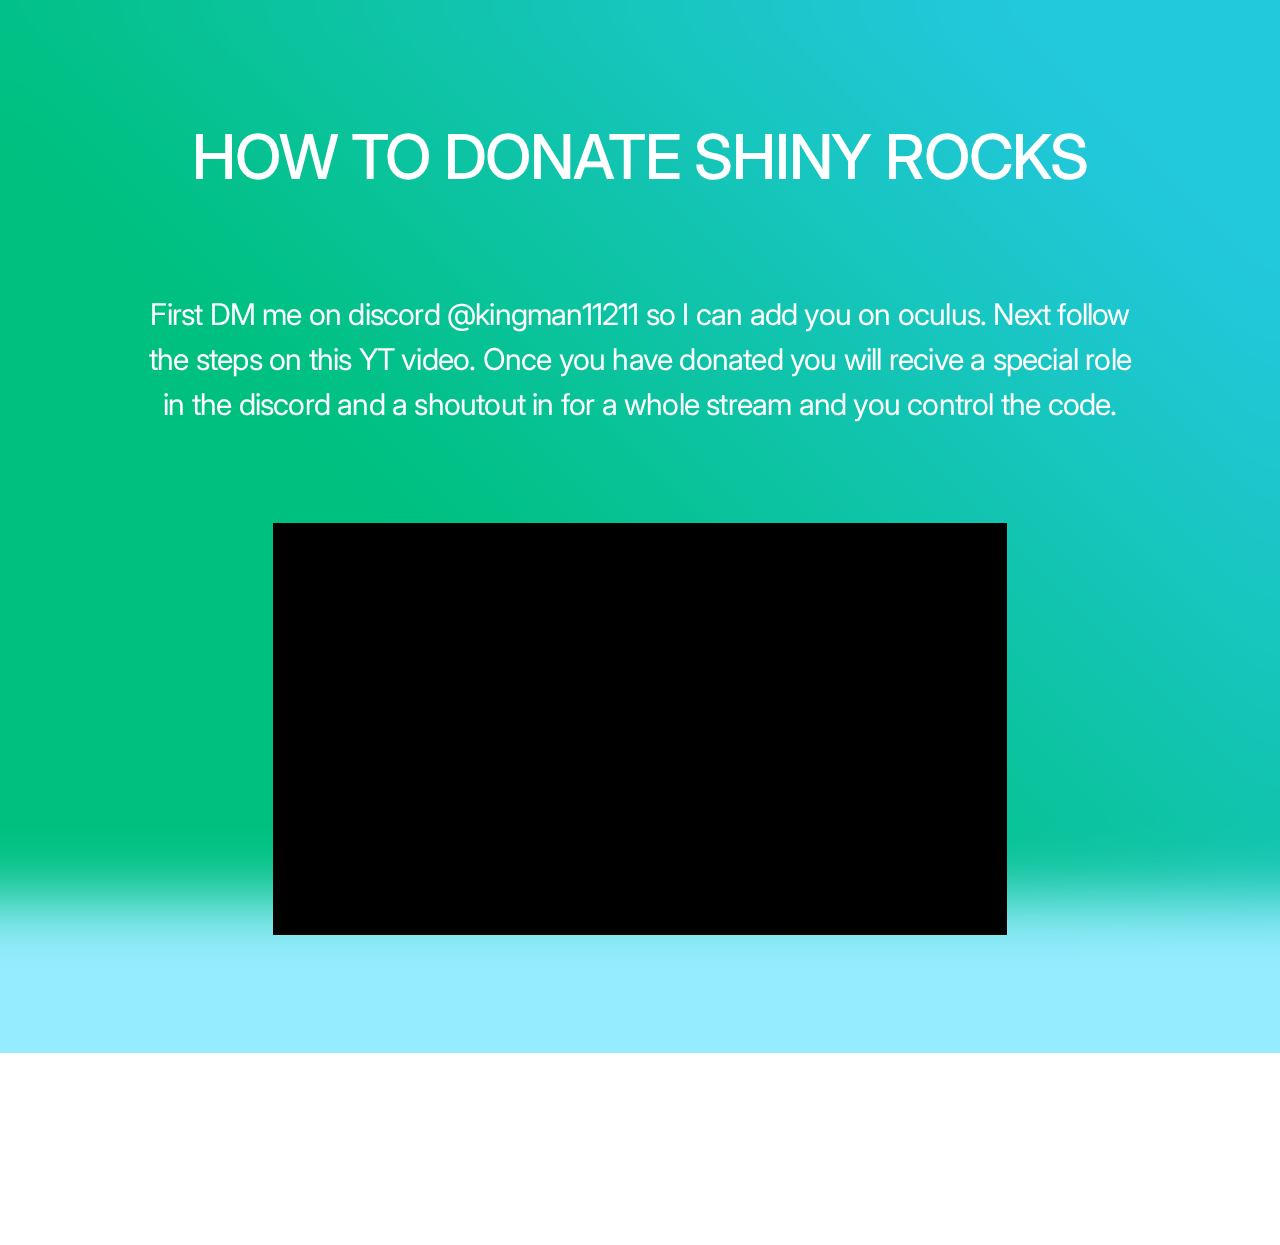
<file: donate/index.html>
<!DOCTYPE HTML><html lang="en"><head><title>Zippy Dono</title><link rel="shortcut icon" type="/image/png" href="png/image.png"><meta charset="utf-8" /><meta name="viewport" content="width=device-width,initial-scale=1" /><meta name="color-scheme" content="light only" /><meta name="description" content="How to donate me." /><meta property="og:site_name" content="Zippy Dono" /><meta property="og:title" content="Zippy Dono" /><meta property="og:type" content="website" /><meta property="og:description" content="How to donate me." /><meta property="og:image" content="https://zippydono.carrd.co/assets/images/card.jpg?v=5171e957" /><meta property="og:image:type" content="image/jpeg" /><meta property="og:image:width" content="1280" /><meta property="og:image:height" content="800" /><meta property="og:url" content="https://zippydono.carrd.co" /><meta property="twitter:card" content="summary_large_image" /><link rel="canonical" href="https://zippydono.carrd.co" /><link href="https://fonts.googleapis.com/css2?display=swap&family=Inter:ital,wght@0,400;0,500;1,400;1,500" rel="stylesheet" type="text/css" /><style>html,body,div,span,applet,object,iframe,h1,h2,h3,h4,h5,h6,p,blockquote,pre,a,abbr,acronym,address,big,cite,code,del,dfn,em,img,ins,kbd,q,s,samp,small,strike,strong,sub,sup,tt,var,b,u,i,center,dl,dt,dd,ol,ul,li,fieldset,form,label,legend,table,caption,tbody,tfoot,thead,tr,th,td,article,aside,canvas,details,embed,figure,figcaption,footer,header,hgroup,menu,nav,output,ruby,section,summary,time,mark,audio,video{margin:0;padding:0;border:0;font-size:100%;font:inherit;vertical-align:baseline;}article,aside,details,figcaption,figure,footer,header,hgroup,menu,nav,section{display:block;}body{line-height:1;}ol,ul{list-style:none;}blockquote,q{quotes:none;}blockquote:before,blockquote:after,q:before,q:after{content:'';content:none;}table{border-collapse:collapse;border-spacing:0;}body{-webkit-text-size-adjust:none}mark{background-color:transparent;color:inherit}input::-moz-focus-inner{border:0;padding:0}input[type="text"],input[type="email"],select,textarea{-moz-appearance:none;-webkit-appearance:none;-ms-appearance:none;appearance:none}*, *:before, *:after {box-sizing: border-box;}body {line-height: 1.0;min-height: var(--viewport-height);min-width: 320px;overflow-x: hidden;word-wrap: break-word;}body:before {background-attachment: scroll;content: '';display: block;height: var(--background-height);left: 0;pointer-events: none;position: fixed;top: 0;transform: scale(1);width: 100vw;z-index: 0;background-image: linear-gradient(45deg, #00B528 37%, #3AC2C2 85%);background-position: 0% 0%;background-repeat: repeat;background-size: auto;}:root {--background-height: 100vh;--site-language-alignment: left;--site-language-direction: ltr;--site-language-flex-alignment: flex-start;--site-language-indent-left: 1;--site-language-indent-right: 0;--viewport-height: 100vh;}html {font-size: 17pt;}u {text-decoration: underline;}strong {color: inherit;font-weight: bolder;}em {font-style: italic;}code {background-color: rgba(144,144,144,0.25);border-radius: 0.25em;font-family: 'Lucida Console', 'Courier New', monospace;font-size: 0.9em;font-weight: normal;letter-spacing: 0;margin: 0 0.25em;padding: 0.25em 0.5em;text-indent: 0;}mark {background-color: rgba(144,144,144,0.25);}spoiler-text {-webkit-text-stroke: 0;background-color: rgba(32,32,32,0.75);text-shadow: none;text-stroke: 0;color: transparent;cursor: pointer;transition: color 0.1s ease-in-out;}spoiler-text.active {color: #FFFFFF;cursor: text;}s {text-decoration: line-through;}sub {font-size: smaller;vertical-align: sub;}sup {font-size: smaller;vertical-align: super;}a {color: inherit;text-decoration: underline;transition: color 0.25s ease;}#wrapper {-webkit-overflow-scrolling: touch;align-items: center;display: flex;flex-direction: column;justify-content: center;min-height: var(--viewport-height);overflow: hidden;position: relative;z-index: 2;}#main {--alignment: center;--flex-alignment: center;--indent-left: 1;--indent-right: 1;--border-radius-tl: 0;--border-radius-tr: 0;--border-radius-br: 0;--border-radius-bl: 0;align-items: center;display: flex;flex-grow: 0;flex-shrink: 0;justify-content: center;max-width: 100%;position: relative;text-align: var(--alignment);z-index: 1;transition: opacity 0.5s ease-in-out 0s;}#main > .inner {--padding-horizontal: 6rem;--padding-vertical: 6rem;--spacing: 1.5rem;--width: 75rem;border-radius: var(--border-radius-tl) var(--border-radius-tr) var(--border-radius-br) var(--border-radius-bl);max-width: 100%;position: relative;width: var(--width);z-index: 1;padding: var(--padding-vertical) var(--padding-horizontal);}#main > .inner > * {margin-top: var(--spacing);margin-bottom: var(--spacing);}#main > .inner > :first-child {margin-top: 0 !important;}#main > .inner > :last-child {margin-bottom: 0 !important;}#main > .inner > .full {margin-left: calc(var(--padding-horizontal) * -1);max-width: calc(100% + calc(var(--padding-horizontal) * 2) + 0.4725px);width: calc(100% + calc(var(--padding-horizontal) * 2) + 0.4725px);}#main > .inner > .full:first-child {border-top-left-radius: inherit;border-top-right-radius: inherit;margin-top: calc(var(--padding-vertical) * -1) !important;}#main > .inner > .full:last-child {border-bottom-left-radius: inherit;border-bottom-right-radius: inherit;margin-bottom: calc(var(--padding-vertical) * -1) !important;}#main > .inner > .full.screen {border-radius: 0 !important;max-width: 100vw;position: relative;width: 100vw;left: 50%;margin-left: -50vw;right: auto;}body.is-loading #main {opacity: 0;}body #wrapper:after {background-position: center;background-repeat: no-repeat;background-size: contain;content: '';display: block;height: 10rem;left: calc(50% - 5rem);opacity: 0;pointer-events: none;position: fixed;top: calc(50% - 5rem);transition: opacity 1s ease, visibility 1s;visibility: hidden;width: 10rem;z-index: 100000;}body.is-loading {pointer-events: none;}body.is-loading.with-loader #wrapper:after {background-image: url('[data-uri]');opacity: 1;transform: scale(1.0);visibility: visible;}body.is-playing.with-loader #wrapper:after {opacity: 0;transform: scale(0.5);transition: opacity 0.25s ease, transform 0.75s ease, visibility 0.25s;visibility: hidden;}body.is-instant #main, body.is-instant #main > .inner > *,body.is-instant #main > .inner > section > * {transition: none !important;}body.is-instant:after {display: none !important;transition: none !important;}.container {position: relative;}.container > .wrapper {vertical-align: top;position: relative;max-width: 100%;border-radius: inherit;}.container > .wrapper > .inner {vertical-align: top;position: relative;max-width: 100%;border-radius: inherit;text-align: var(--alignment);}#main .container.full:first-child > .wrapper {border-top-left-radius: inherit;border-top-right-radius: inherit;}#main .container.full:last-child > .wrapper {border-bottom-left-radius: inherit;border-bottom-right-radius: inherit;}#main .container.full:first-child > .wrapper > .inner {border-top-left-radius: inherit;border-top-right-radius: inherit;}#main .container.full:last-child > .wrapper > .inner {border-bottom-left-radius: inherit;border-bottom-right-radius: inherit;}.container.style1 {--alignment: center;--flex-alignment: center;--indent-left: 1;--indent-right: 1;display: flex;width: 100%;min-height: 30rem;align-items: flex-start;justify-content: center;background-color: rgba(0,209,255,0.412);-webkit-backdrop-filter: blur(2rem);backdrop-filter: blur(2rem);}.container.style1:not(:last-child) {margin-bottom: 6rem !important;}.container.style1 > .wrapper > .inner {--gutters: calc(var(--padding-horizontal) * 2);--padding-vertical: 7.375rem;--spacing: 6rem;padding: var(--padding-vertical) var(--padding-horizontal);z-index: 2;}.container.style1 > .wrapper {max-width: var(--width);width: 100%;}.container.style1.default > .wrapper > .inner > * {margin-bottom: var(--spacing);margin-top: var(--spacing);}.container.style1.default > .wrapper > .inner > *:first-child {margin-top: 0 !important;}.container.style1.default > .wrapper > .inner > *:last-child {margin-bottom: 0 !important;}.container.style1.columns > .wrapper > .inner {flex-wrap: wrap;display: flex;align-items: flex-start;}.container.style1.columns > .wrapper > .inner > * {flex-grow: 0;flex-shrink: 0;max-width: 100%;text-align: var(--alignment);padding: 0 0 0 var(--gutters);}.container.style1.columns > .wrapper > .inner > * > * {margin-bottom: var(--spacing);margin-top: var(--spacing);}.container.style1.columns > .wrapper > .inner > * > *:first-child {margin-top: 0 !important;}.container.style1.columns > .wrapper > .inner > * > *:last-child {margin-bottom: 0 !important;}.container.style1.columns > .wrapper > .inner > *:first-child {margin-left: calc(var(--gutters) * -1);}.container.style1.default > .wrapper > .inner > .full {margin-left: calc(var(--padding-horizontal) * -1);max-width: none !important;width: calc(100% + (var(--padding-horizontal) * 2) + 0.4725px);}.container.style1.default > .wrapper > .inner > .full:first-child {margin-top: calc(var(--padding-vertical) * -1) !important;border-top-left-radius: inherit;border-top-right-radius: inherit;}.container.style1.default > .wrapper > .inner > .full:last-child {margin-bottom: calc(var(--padding-vertical) * -1) !important;border-bottom-left-radius: inherit;border-bottom-right-radius: inherit;}.container.style1.columns > .wrapper > .inner > div > .full {margin-left: calc(var(--gutters) * -0.5);max-width: none !important;width: calc(100% + var(--gutters) + 0.4725px);}.container.style1.columns > .wrapper > .inner > div:first-child > .full {margin-left: calc(var(--padding-horizontal) * -1);width: calc(100% + var(--padding-horizontal) + calc(var(--gutters) * 0.5) + 0.4725px);}.container.style1.columns > .wrapper > .inner > div:last-child > .full {width: calc(100% + var(--padding-horizontal) + calc(var(--gutters) * 0.5) + 0.4725px);}.container.style1.columns > .wrapper > .inner > div > .full:first-child {margin-top: calc(var(--padding-vertical) * -1) !important;}.container.style1.columns > .wrapper > .inner > div > .full:last-child {margin-bottom: calc(var(--padding-vertical) * -1) !important;}.container.style1.columns > .wrapper > .inner > div:first-child, .container.style1.columns > .wrapper > .inner > div:first-child > .full:first-child {border-top-left-radius: inherit;}.container.style1.columns > .wrapper > .inner > div:last-child, .container.style1.columns > .wrapper > .inner > div:last-child > .full:first-child {border-top-right-radius: inherit;}.container.style1.columns > .wrapper > .inner > .full {align-self: stretch;min-height: 30rem;}.container.style1.columns > .wrapper > .inner > .full:first-child {border-bottom-left-radius: inherit;border-top-left-radius: inherit;}.container.style1.columns > .wrapper > .inner > .full:last-child {border-bottom-right-radius: inherit;border-top-right-radius: inherit;}.container.style1.columns > .wrapper > .inner > .full > .full:first-child:last-child {border-radius: inherit;height: calc(100% + (var(--padding-vertical) * 2));}.container.style1.columns > .wrapper > .inner > .full > .full:first-child:last-child > * {border-radius: inherit;height: 100%;position: absolute;width: 100%;}.container.style1:after {background-color: var(--onvisible-background-color, #8F8F8F);border-radius: inherit;content: '';display: block;height: 100%;left: 0;pointer-events: none;position: absolute;top: 0;transition-delay: var(--onvisible-delay, 0s);transition-duration: var(--onvisible-speed, 1s);transition-property: background-color;transition-timing-function: ease;width: 100%;z-index: 1;}h1, h2, h3, p {direction: var(--site-language-direction);position: relative;}h1 span.p, h2 span.p, h3 span.p, p span.p {display: block;position: relative;}h1 span[style], h2 span[style], h3 span[style], p span[style], h1 strong, h2 strong, h3 strong, p strong, h1 a, h2 a, h3 a, p a, h1 code, h2 code, h3 code, p code, h1 mark, h2 mark, h3 mark, p mark, h1 spoiler-text, h2 spoiler-text, h3 spoiler-text, p spoiler-text {-webkit-text-fill-color: currentcolor;}h1.style1, h2.style1, h3.style1, p.style1 {color: #FFFFFF;font-family: 'Inter', sans-serif;letter-spacing: -0.075rem;width: 100%;font-size: 3.875em;line-height: 1.25;font-weight: 500;}h1.style1 a, h2.style1 a, h3.style1 a, p.style1 a {text-decoration: underline;}h1.style1 a:hover, h2.style1 a:hover, h3.style1 a:hover, p.style1 a:hover {text-decoration: none;}h1.style1 span.p:nth-child(n + 2), h2.style1 span.p:nth-child(n + 2), h3.style1 span.p:nth-child(n + 2), p.style1 span.p:nth-child(n + 2) {margin-top: 1rem;}h1.style2, h2.style2, h3.style2, p.style2 {color: #FFFFFF;font-family: 'Inter', sans-serif;letter-spacing: -0.05rem;width: 100%;font-size: 1.875em;line-height: 1.5;font-weight: 400;}h1.style2 a, h2.style2 a, h3.style2 a, p.style2 a {text-decoration: underline;}h1.style2 a:hover, h2.style2 a:hover, h3.style2 a:hover, p.style2 a:hover {text-decoration: none;}h1.style2 span.p:nth-child(n + 2), h2.style2 span.p:nth-child(n + 2), h3.style2 span.p:nth-child(n + 2), p.style2 span.p:nth-child(n + 2) {margin-top: 1rem;}.video {position: relative;}.video video {display: inline-block;max-width: 100%;vertical-align: top;}.video .frame {display: inline-block;max-width: 100%;overflow: hidden;position: relative;vertical-align: top;}.video .frame:before {content: '';display: block;width: 100%;}.video .frame iframe {bottom: 0px;height: 100%;left: 0px;position: absolute;right: 0px;top: 0px;width: 100%;background-color: #000000;}.video.full video {display: block;}.video.full:first-child video {border-top-left-radius: inherit;border-top-right-radius: inherit;}.video.full:last-child video {border-bottom-left-radius: inherit;border-bottom-right-radius: inherit;}.video.full .frame {display: block;}.video.full:first-child .frame {border-top-left-radius: inherit;border-top-right-radius: inherit;}.video.full:last-child .frame {border-bottom-left-radius: inherit;border-bottom-right-radius: inherit;}#video01 video {width: 45.875rem;}#video01 .frame {width: 45.875rem;}#video01 .frame:before {padding-top: 56.25%;}.icc-credits {display: block;opacity: 1 !important;position: relative;transition-delay: 0s !important;}.icc-credits span {border-radius: 24px;cursor: pointer;display: inline-block;font-family: Arial, sans-serif;font-size: 12px;letter-spacing: 0;line-height: 1;position: relative;text-decoration: none;width: auto;}.icc-credits span a {display: inline-block;padding: 0.5em 0.375em;position: relative;text-decoration: none;transition: color 0.25s ease, transform 0.25s ease;z-index: 1;}.icc-credits span a:before {content: '( ';opacity: 1;transition: opacity 0.25s ease;}.icc-credits span a:after {content: ' )';opacity: 1;transition: opacity 0.25s ease;}.icc-credits span::after {background-image: linear-gradient(30deg, #A464A1 15%, #3B5DAD 85%);border-radius: inherit;box-shadow: 0 0.25em 1.25em 0 rgba(0,0,0,0.25);content: '';display: block;height: calc(100% + 2px);left: -1px;opacity: 0;pointer-events: none;position: absolute;top: -1px;transition: opacity 0.25s ease, box-shadow 0.25s ease, transform 0.25s ease;width: calc(100% + 2px);}.icc-credits span:hover {text-transform: none !important;}.icc-credits span:hover a {color: #ffffff !important;transform: scale(1.1) translateY(-0.05rem);}.icc-credits span:hover a:before {opacity: 0;}.icc-credits span:hover a:after {opacity: 0;}.icc-credits span:hover::after {opacity: 1;transform: scale(1.1) translateY(-0.05rem);}#credits span {color: rgba(179,255,195,0.498);margin-top: 1.5rem !important;}@media (max-width: 1920px) {}@media (max-width: 1680px) {html {font-size: 12pt;}}@media (max-width: 1280px) {html {font-size: 12pt;}}@media (max-width: 1024px) {}@media (max-width: 980px) {html {font-size: 11pt;}}@media (max-width: 736px) {html {font-size: 11pt;}#main > .inner {--padding-horizontal: 2rem;--padding-vertical: 3.5rem;--spacing: 1.5rem;}.container.style1 {--alignment: center;--flex-alignment: center;--indent-left: 1;--indent-right: 1;min-height: 49rem;}.container.style1:not(:first-child) {margin-top: 12rem !important;}.container.style1:not(:last-child) {margin-bottom: 12rem !important;}.container.style1 > .wrapper > .inner {--gutters: calc(var(--padding-vertical) * 2);--padding-horizontal: 6rem;--padding-vertical: 12rem;--spacing: 4rem;}.container.style1.columns > .wrapper > .inner {flex-direction: column !important;flex-wrap: nowrap !important;}.container.style1.columns > .wrapper > .inner > span {height: 0;margin-top: calc(var(--gutters) * -1);pointer-events: none;visibility: hidden;}.container.style1.columns > .wrapper > .inner > *:first-child {margin-left: 0 !important;padding-top: 0 !important;}.container.style1.columns > .wrapper > .inner > * {padding: calc(var(--gutters) * 0.5) 0 !important;}.container.style1.columns > .wrapper > .inner > *:last-child {padding-bottom: 0 !important;}.container.style1.columns > .wrapper > .inner > div > .full {margin-left: calc(var(--padding-horizontal) * -1);width: calc(100% + (var(--padding-horizontal) * 2) + 0.4725px);}.container.style1.columns > .wrapper > .inner > div:first-of-type > .full {margin-left: calc(var(--padding-horizontal) * -1);width: calc(100% + (var(--padding-horizontal) * 2) + 0.4725px);}.container.style1.columns > .wrapper > .inner > div:last-of-type > .full {margin-left: calc(var(--padding-horizontal) * -1);width: calc(100% + (var(--padding-horizontal) * 2) + 0.4725px);}.container.style1.columns > .wrapper > .inner > div > .full:first-child {margin-top: calc(var(--gutters) * -0.5) !important;}.container.style1.columns > .wrapper > .inner > div > .full:last-child {margin-bottom: calc(var(--gutters) * -0.5) !important;}.container.style1.columns > .wrapper > .inner > div:first-of-type > .full:first-child {margin-top: calc(var(--padding-vertical) * -1) !important;}.container.style1.columns > .wrapper > .inner > div:last-of-type > .full:last-child {margin-bottom: calc(var(--padding-vertical) * -1) !important;}.container.style1.columns > .wrapper > .inner > div:first-of-type, .container.style1.columns > .wrapper > .inner > div:first-of-type > .full:first-child {border-top-left-radius: inherit;border-top-right-radius: inherit;}.container.style1.columns > .wrapper > .inner > div:last-of-type, .container.style1.columns > .wrapper > .inner > div:last-of-type > .full:last-child {border-bottom-left-radius: inherit;border-bottom-right-radius: inherit;}.container.style1.columns > .wrapper > .inner > div:first-of-type, .container.style1.columns > .wrapper > .inner > div:first-of-type > .full:last-child {border-bottom-left-radius: 0 !important;}.container.style1.columns > .wrapper > .inner > div:last-of-type, .container.style1.columns > .wrapper > .inner > div:last-of-type > .full:first-child {border-top-right-radius: 0 !important;}.container.style1.columns > .wrapper > .inner > .full {min-height: 49rem;}.container.style1.columns > .wrapper > .inner > .full > .full:first-child:last-child {height: auto;}.container.style1.columns > .wrapper > .inner > .full > .full:first-child:last-child > * {height: auto;position: relative;width: auto;}h1.style1, h2.style1, h3.style1, p.style1 {letter-spacing: -0.065625rem;width: 100%;font-size: 2.5em;line-height: 1.25;}h1.style2, h2.style2, h3.style2, p.style2 {letter-spacing: -0.04375rem;width: 100%;font-size: 1.875em;line-height: 1.5;}#video01 video {width: 45.875rem;}#video01 .frame {width: 45.875rem;}}@media (max-width: 480px) {#main > .inner {--spacing: 1.3125rem;}.container.style1 > .wrapper > .inner {--spacing: 3.0625rem;}}@media (max-width: 360px) {#main > .inner {--padding-horizontal: 1.5rem;--padding-vertical: 2.625rem;--spacing: 1.125rem;}.container.style1 > .wrapper > .inner {--gutters: calc(var(--padding-vertical) * 2);--padding-horizontal: 4.5rem;--padding-vertical: 9rem;--spacing: 2.25rem;}.container.style1 {min-height: 36.75rem;}.container.style1.columns > .wrapper > .inner > .full {min-height: 36.75rem;}h1.style1, h2.style1, h3.style1, p.style1 {font-size: 2.5em;}h1.style2, h2.style2, h3.style2, p.style2 {font-size: 1.5em;}}</style><noscript><style>body {overflow: auto !important;}#main {opacity: 1.0 !important;transform: none !important;transition: none !important;filter: none !important;}</style></noscript></head><body class="is-loading"><div id="wrapper"><div id="main"><div class="inner"><div id="container01" class="style1 container default full screen"><div class="wrapper"><div class="inner" data-onvisible-trigger="1"><h1 id="text01" class="style1">HOW TO DONATE SHINY ROCKS</h1><p id="text02" class="style2">First DM me on discord @kingman11211 so I can add you on oculus. Next follow the steps on this YT video. Once you have donated you will recive a special role in the discord and a shoutout in for a whole stream and you control the code.</p><div id="video01" class="video"><div class="frame"><iframe src="https://www.youtube-nocookie.com/embed/YRDYPMYkK-s?autoplay=0&amp;rel=0&amp;loop=0&amp;controls=1&amp;cc_load_policy=0" allowfullscreen="1"></iframe></div></div></div></div></div><script>(function() {var on = addEventListener,off = removeEventListener,$ = function(q) { return document.querySelector(q) },$$ = function(q) { return document.querySelectorAll(q) },$body = document.body,$inner = $('.inner'),client = (function() {var o = {browser: 'other',browserVersion: 0,os: 'other',osVersion: 0,mobile: false,canUse: null,flags: {lsdUnits: false,},},ua = navigator.userAgent,a, i;a = [['firefox',/Firefox\/([0-9\.]+)/],['edge',/Edge\/([0-9\.]+)/],['safari',/Version\/([0-9\.]+).+Safari/],['chrome',/Chrome\/([0-9\.]+)/],['chrome',/CriOS\/([0-9\.]+)/],['ie',/Trident\/.+rv:([0-9]+)/]];for (i=0; i < a.length; i++) {if (ua.match(a[i][1])) {o.browser = a[i][0];o.browserVersion = parseFloat(RegExp.$1);break;}}a = [['ios',/([0-9_]+) like Mac OS X/,function(v) { return v.replace('_', '.').replace('_', ''); }],['ios',/CPU like Mac OS X/,function(v) { return 0 }],['ios',/iPad; CPU/,function(v) { return 0 }],['android',/Android ([0-9\.]+)/,null],['mac',/Macintosh.+Mac OS X ([0-9_]+)/,function(v) { return v.replace('_', '.').replace('_', ''); }],['windows',/Windows NT ([0-9\.]+)/,null],['undefined',/Undefined/,null]];for (i=0; i < a.length; i++) {if (ua.match(a[i][1])) {o.os = a[i][0];o.osVersion = parseFloat( a[i][2] ? (a[i][2])(RegExp.$1) : RegExp.$1 );break;}}if (o.os == 'mac'&& ('ontouchstart' in window)&& ((screen.width == 1024 && screen.height == 1366)|| (screen.width == 834 && screen.height == 1112)|| (screen.width == 810 && screen.height == 1080)|| (screen.width == 768 && screen.height == 1024)))o.os = 'ios';o.mobile = (o.os == 'android' || o.os == 'ios');var _canUse = document.createElement('div');o.canUse = function(property, value) {var style;style = _canUse.style;if (!(property in style))return false;if (typeof value !== 'undefined') {style[property] = value;if (style[property] == '')return false;}return true;};o.flags.lsdUnits = o.canUse('width', '100dvw');return o;}()),trigger = function(t) {dispatchEvent(new Event(t));},cssRules = function(selectorText) {var ss = document.styleSheets,a = [],f = function(s) {var r = s.cssRules,i;for (i=0; i < r.length; i++) {if (r[i] instanceof CSSMediaRule && matchMedia(r[i].conditionText).matches)(f)(r[i]); else if (r[i] instanceof CSSStyleRule && r[i].selectorText == selectorText)a.push(r[i]);}},x, i;for (i=0; i < ss.length; i++)f(ss[i]);return a;},thisHash = function() {var h = location.hash ? location.hash.substring(1) : null,a;if (!h)return null;if (h.match(/\?/)) {a = h.split('?');h = a[0];history.replaceState(undefined, undefined, '#' + h);window.location.search = a[1];}if (h.length > 0&& !h.match(/^[a-zA-Z]/))h = 'x' + h;if (typeof h == 'string')h = h.toLowerCase();return h;},scrollToElement = function(e, style, duration) {var y, cy, dy,start, easing, offset, f;if (!e)y = 0; else {offset = (e.dataset.scrollOffset ? parseInt(e.dataset.scrollOffset) : 0) * parseFloat(getComputedStyle(document.documentElement).fontSize);switch (e.dataset.scrollBehavior ? e.dataset.scrollBehavior : 'default') {case 'default':default:y = e.offsetTop + offset;break;case 'center':if (e.offsetHeight < window.innerHeight)y = e.offsetTop - ((window.innerHeight - e.offsetHeight) / 2) + offset; else y = e.offsetTop - offset;break;case 'previous':if (e.previousElementSibling)y = e.previousElementSibling.offsetTop + e.previousElementSibling.offsetHeight + offset; else y = e.offsetTop + offset;break;}}if (!style)style = 'smooth';if (!duration)duration = 750;if (style == 'instant') {window.scrollTo(0, y);return;}start = Date.now();cy = window.scrollY;dy = y - cy;switch (style) {case 'linear':easing = function (t) { return t };break;case 'smooth':easing = function (t) { return t<.5 ? 4*t*t*t : (t-1)*(2*t-2)*(2*t-2)+1 };break;}f = function() {var t = Date.now() - start;if (t >= duration)window.scroll(0, y); else {window.scroll(0, cy + (dy * easing(t / duration)));requestAnimationFrame(f);}};f();},scrollToTop = function() {scrollToElement(null);},loadElements = function(parent) {var a, e, x, i;a = parent.querySelectorAll('iframe[data-src]:not([data-src=""])');for (i=0; i < a.length; i++) {a[i].contentWindow.location.replace(a[i].dataset.src);a[i].dataset.initialSrc = a[i].dataset.src;a[i].dataset.src = '';}a = parent.querySelectorAll('video[autoplay]');for (i=0; i < a.length; i++) {if (a[i].paused)a[i].play();}e = parent.querySelector('[data-autofocus="1"]');x = e ? e.tagName : null;switch (x) {case 'FORM':e = e.querySelector('.field input, .field select, .field textarea');if (e)e.focus();break;default:break;}},unloadElements = function(parent) {var a, e, x, i;a = parent.querySelectorAll('iframe[data-src=""]');for (i=0; i < a.length; i++) {if (a[i].dataset.srcUnload === '0')continue;if ('initialSrc' in a[i].dataset)a[i].dataset.src = a[i].dataset.initialSrc; else a[i].dataset.src = a[i].src;a[i].contentWindow.location.replace('about:blank');}a = parent.querySelectorAll('video');for (i=0; i < a.length; i++) {if (!a[i].paused)a[i].pause();}e = $(':focus');if (e)e.blur();};window._scrollToTop = scrollToTop;var thisUrl = function() {return window.location.href.replace(window.location.search, '').replace(/#$/, '');};var getVar = function(name) {var a = window.location.search.substring(1).split('&'),b, k;for (k in a) {b = a[k].split('=');if (b[0] == name)return b[1];}return null;};var errors = {handle: function(handler) {window.onerror = function(message, url, line, column, error) {(handler)(error.message);return true;};},unhandle: function() {window.onerror = null;}};var loaderTimeout = setTimeout(function() {$body.classList.add('with-loader');}, 500);var loadHandler = function() {setTimeout(function() {clearTimeout(loaderTimeout);$body.classList.remove('is-loading');$body.classList.add('is-playing');setTimeout(function() {$body.classList.remove('with-loader');$body.classList.remove('is-playing');$body.classList.add('is-ready');}, 500);}, 100);};on('load', loadHandler);loadElements(document.body);var style, sheet, rule;style = document.createElement('style');style.appendChild(document.createTextNode(''));document.head.appendChild(style);sheet = style.sheet;if (client.mobile) {(function() {if (client.flags.lsdUnits) {document.documentElement.style.setProperty('--viewport-height', '100svh');document.documentElement.style.setProperty('--background-height', '100lvh');} else {var f = function() {document.documentElement.style.setProperty('--viewport-height', window.innerHeight + 'px');document.documentElement.style.setProperty('--background-height', (window.innerHeight + 250) + 'px');};on('load', f);on('orientationchange', function() {setTimeout(function() {(f)();}, 100);});}})();}if (client.os == 'android') {(function() {sheet.insertRule('body::after { }', 0);rule = sheet.cssRules[0];var f = function() {rule.style.cssText = 'height: ' + (Math.max(screen.width, screen.height)) + 'px';};on('load', f);on('orientationchange', f);on('touchmove', f);})();$body.classList.add('is-touch');} else if (client.os == 'ios') {if (client.osVersion <= 11)(function() {sheet.insertRule('body::after { }', 0);rule = sheet.cssRules[0];rule.style.cssText = '-webkit-transform: scale(1.0)';})();if (client.osVersion <= 11)(function() {sheet.insertRule('body.ios-focus-fix::before { }', 0);rule = sheet.cssRules[0];rule.style.cssText = 'height: calc(100% + 60px)';on('focus', function(event) {$body.classList.add('ios-focus-fix');}, true);on('blur', function(event) {$body.classList.remove('ios-focus-fix');}, true);})();$body.classList.add('is-touch');}var scrollEvents = {items: [],add: function(o) {this.items.push({element: o.element,triggerElement: (('triggerElement' in o && o.triggerElement) ? o.triggerElement : o.element),enter: ('enter' in o ? o.enter : null),leave: ('leave' in o ? o.leave : null),mode: ('mode' in o ? o.mode : 4),threshold: ('threshold' in o ? o.threshold : 0.25),offset: ('offset' in o ? o.offset : 0),initialState: ('initialState' in o ? o.initialState : null),state: false,});},handler: function() {var height, top, bottom, scrollPad;if (client.os == 'ios') {height = document.documentElement.clientHeight;top = document.body.scrollTop + window.scrollY;bottom = top + height;scrollPad = 125;} else {height = document.documentElement.clientHeight;top = document.documentElement.scrollTop;bottom = top + height;scrollPad = 0;}scrollEvents.items.forEach(function(item) {var elementTop, elementBottom, viewportTop, viewportBottom,bcr, pad, state, a, b;if (!item.enter&& !item.leave)return true;if (!item.triggerElement)return true;if (item.triggerElement.offsetParent === null) {if (item.state == true&& item.leave) {item.state = false;(item.leave).apply(item.element);if (!item.enter)item.leave = null;}return true;}bcr = item.triggerElement.getBoundingClientRect();elementTop = top + Math.floor(bcr.top);elementBottom = elementTop + bcr.height;if (item.initialState !== null) {state = item.initialState;item.initialState = null;} else {switch (item.mode) {case 1:default:state = (bottom > (elementTop - item.offset) && top < (elementBottom + item.offset));break;case 2:a = (top + (height * 0.5));state = (a > (elementTop - item.offset) && a < (elementBottom + item.offset));break;case 3:a = top + (height * (item.threshold));if (a - (height * 0.375) <= 0)a = 0;b = top + (height * (1 - item.threshold));if (b + (height * 0.375) >= document.body.scrollHeight - scrollPad)b = document.body.scrollHeight + scrollPad;state = (b > (elementTop - item.offset) && a < (elementBottom + item.offset));break;case 4:pad = height * item.threshold;viewportTop = (top + pad);viewportBottom = (bottom - pad);if (Math.floor(top) <= pad)viewportTop = top;if (Math.ceil(bottom) >= (document.body.scrollHeight - pad))viewportBottom = bottom;if ((viewportBottom - viewportTop) >= (elementBottom - elementTop)) {state = ((elementTop >= viewportTop && elementBottom <= viewportBottom)|| (elementTop >= viewportTop && elementTop <= viewportBottom)|| (elementBottom >= viewportTop && elementBottom <= viewportBottom));} else state = ((viewportTop >= elementTop && viewportBottom <= elementBottom)|| (elementTop >= viewportTop && elementTop <= viewportBottom)|| (elementBottom >= viewportTop && elementBottom <= viewportBottom));break;}}if (state != item.state) {item.state = state;if (item.state) {if (item.enter) {(item.enter).apply(item.element);if (!item.leave)item.enter = null;}} else {if (item.leave) {(item.leave).apply(item.element);if (!item.enter)item.leave = null;}}}});},init: function() {on('load', this.handler);on('resize', this.handler);on('scroll', this.handler);(this.handler)();}};scrollEvents.init();var onvisible = {effects: {'blur-in': {transition: function (speed, delay) {return 'opacity ' + speed + 's ease' + (delay ? ' ' + delay + 's' : '') + ', ' +'filter ' + speed + 's ease' + (delay ? ' ' + delay + 's' : '');},rewind: function(intensity) {this.style.opacity = 0;this.style.filter = 'blur(' + (0.25 * intensity) + 'rem)';},play: function() {this.style.opacity = 1;this.style.filter = 'none';},},'zoom-in': {transition: function (speed, delay) {return 'opacity ' + speed + 's ease' + (delay ? ' ' + delay + 's' : '') + ', ' +'transform ' + speed + 's ease' + (delay ? ' ' + delay + 's' : '');},rewind: function(intensity, alt) {this.style.opacity = 0;this.style.transform = 'scale(' + (1 - ((alt ? 0.25 : 0.05) * intensity)) + ')';},play: function() {this.style.opacity = 1;this.style.transform = 'none';},},'zoom-out': {transition: function (speed, delay) {return 'opacity ' + speed + 's ease' + (delay ? ' ' + delay + 's' : '') + ', ' +'transform ' + speed + 's ease' + (delay ? ' ' + delay + 's' : '');},rewind: function(intensity, alt) {this.style.opacity = 0;this.style.transform = 'scale(' + (1 + ((alt ? 0.25 : 0.05) * intensity)) + ')';},play: function() {this.style.opacity = 1;this.style.transform = 'none';},},'slide-left': {transition: function (speed, delay) {return 'transform ' + speed + 's ease' + (delay ? ' ' + delay + 's' : '');},rewind: function() {this.style.transform = 'translateX(100vw)';},play: function() {this.style.transform = 'none';},},'slide-right': {transition: function (speed, delay) {return 'transform ' + speed + 's ease' + (delay ? ' ' + delay + 's' : '');},rewind: function() {this.style.transform = 'translateX(-100vw)';},play: function() {this.style.transform = 'none';},},'flip-forward': {transition: function (speed, delay) {return 'opacity ' + speed + 's ease' + (delay ? ' ' + delay + 's' : '') + ', ' +'transform ' + speed + 's ease' + (delay ? ' ' + delay + 's' : '');},rewind: function(intensity, alt) {this.style.opacity = 0;this.style.transformOrigin = '50% 50%';this.style.transform = 'perspective(1000px) rotateX(' + ((alt ? 45 : 15) * intensity) + 'deg)';},play: function() {this.style.opacity = 1;this.style.transform = 'none';},},'flip-backward': {transition: function (speed, delay) {return 'opacity ' + speed + 's ease' + (delay ? ' ' + delay + 's' : '') + ', ' +'transform ' + speed + 's ease' + (delay ? ' ' + delay + 's' : '');},rewind: function(intensity, alt) {this.style.opacity = 0;this.style.transformOrigin = '50% 50%';this.style.transform = 'perspective(1000px) rotateX(' + ((alt ? -45 : -15) * intensity) + 'deg)';},play: function() {this.style.opacity = 1;this.style.transform = 'none';},},'flip-left': {transition: function (speed, delay) {return 'opacity ' + speed + 's ease' + (delay ? ' ' + delay + 's' : '') + ', ' +'transform ' + speed + 's ease' + (delay ? ' ' + delay + 's' : '');},rewind: function(intensity, alt) {this.style.opacity = 0;this.style.transformOrigin = '50% 50%';this.style.transform = 'perspective(1000px) rotateY(' + ((alt ? 45 : 15) * intensity) + 'deg)';},play: function() {this.style.opacity = 1;this.style.transform = 'none';},},'flip-right': {transition: function (speed, delay) {return 'opacity ' + speed + 's ease' + (delay ? ' ' + delay + 's' : '') + ', ' +'transform ' + speed + 's ease' + (delay ? ' ' + delay + 's' : '');},rewind: function(intensity, alt) {this.style.opacity = 0;this.style.transformOrigin = '50% 50%';this.style.transform = 'perspective(1000px) rotateY(' + ((alt ? -45 : -15) * intensity) + 'deg)';},play: function() {this.style.opacity = 1;this.style.transform = 'none';},},'tilt-left': {transition: function (speed, delay) {return 'opacity ' + speed + 's ease' + (delay ? ' ' + delay + 's' : '') + ', ' +'transform ' + speed + 's ease' + (delay ? ' ' + delay + 's' : '');},rewind: function(intensity, alt) {this.style.opacity = 0;this.style.transform = 'rotate(' + ((alt ? 45 : 5) * intensity) + 'deg)';},play: function() {this.style.opacity = 1;this.style.transform = 'none';},},'tilt-right': {transition: function (speed, delay) {return 'opacity ' + speed + 's ease' + (delay ? ' ' + delay + 's' : '') + ', ' +'transform ' + speed + 's ease' + (delay ? ' ' + delay + 's' : '');},rewind: function(intensity, alt) {this.style.opacity = 0;this.style.transform = 'rotate(' + ((alt ? -45 : -5) * intensity) + 'deg)';},play: function() {this.style.opacity = 1;this.style.transform = 'none';},},'fade-right': {transition: function (speed, delay) {return 'opacity ' + speed + 's ease' + (delay ? ' ' + delay + 's' : '') + ', ' +'transform ' + speed + 's ease' + (delay ? ' ' + delay + 's' : '');},rewind: function(intensity) {this.style.opacity = 0;this.style.transform = 'translateX(' + (-1.5 * intensity) + 'rem)';},play: function() {this.style.opacity = 1;this.style.transform = 'none';},},'fade-left': {transition: function (speed, delay) {return 'opacity ' + speed + 's ease' + (delay ? ' ' + delay + 's' : '') + ', ' +'transform ' + speed + 's ease' + (delay ? ' ' + delay + 's' : '');},rewind: function(intensity) {this.style.opacity = 0;this.style.transform = 'translateX(' + (1.5 * intensity) + 'rem)';},play: function() {this.style.opacity = 1;this.style.transform = 'none';},},'fade-down': {transition: function (speed, delay) {return 'opacity ' + speed + 's ease' + (delay ? ' ' + delay + 's' : '') + ', ' +'transform ' + speed + 's ease' + (delay ? ' ' + delay + 's' : '');},rewind: function(intensity) {this.style.opacity = 0;this.style.transform = 'translateY(' + (-1.5 * intensity) + 'rem)';},play: function() {this.style.opacity = 1;this.style.transform = 'none';},},'fade-up': {transition: function (speed, delay) {return 'opacity ' + speed + 's ease' + (delay ? ' ' + delay + 's' : '') + ', ' +'transform ' + speed + 's ease' + (delay ? ' ' + delay + 's' : '');},rewind: function(intensity) {this.style.opacity = 0;this.style.transform = 'translateY(' + (1.5 * intensity) + 'rem)';},play: function() {this.style.opacity = 1;this.style.transform = 'none';},},'fade-in': {transition: function (speed, delay) {return 'opacity ' + speed + 's ease' + (delay ? ' ' + delay + 's' : '');},rewind: function() {this.style.opacity = 0;},play: function() {this.style.opacity = 1;},},'fade-in-background': {custom: true,transition: function (speed, delay) {this.style.setProperty('--onvisible-speed', speed + 's');if (delay)this.style.setProperty('--onvisible-delay', delay + 's');},rewind: function() {this.style.removeProperty('--onvisible-background-color');},play: function() {this.style.setProperty('--onvisible-background-color', 'rgba(0,0,0,0.001)');},},'zoom-in-image': {target: 'img',transition: function (speed, delay) {return 'transform ' + speed + 's ease' + (delay ? ' ' + delay + 's' : '');},rewind: function() {this.style.transform = 'scale(1)';},play: function(intensity) {this.style.transform = 'scale(' + (1 + (0.1 * intensity)) + ')';},},'zoom-out-image': {target: 'img',transition: function (speed, delay) {return 'transform ' + speed + 's ease' + (delay ? ' ' + delay + 's' : '');},rewind: function(intensity) {this.style.transform = 'scale(' + (1 + (0.1 * intensity)) + ')';},play: function() {this.style.transform = 'none';},},'focus-image': {target: 'img',transition: function (speed, delay) {return 'transform ' + speed + 's ease' + (delay ? ' ' + delay + 's' : '') + ', ' +'filter ' + speed + 's ease' + (delay ? ' ' + delay + 's' : '');},rewind: function(intensity) {this.style.transform = 'scale(' + (1 + (0.05 * intensity)) + ')';this.style.filter = 'blur(' + (0.25 * intensity) + 'rem)';},play: function(intensity) {this.style.transform = 'none';this.style.filter = 'none';},},},regex: new RegExp('([a-zA-Z0-9\.\,\-\_\"\'\?\!\:\;\#\@\#$\%\&\(\)\{\}]+)', 'g'),add: function(selector, settings) {var _this = this,style = settings.style in this.effects ? settings.style : 'fade',speed = parseInt('speed' in settings ? settings.speed : 1000) / 1000,intensity = ((parseInt('intensity' in settings ? settings.intensity : 5) / 10) * 1.75) + 0.25,delay = parseInt('delay' in settings ? settings.delay : 0) / 1000,replay = 'replay' in settings ? settings.replay : false,stagger = 'stagger' in settings ? (parseInt(settings.stagger) >= 0 ? (parseInt(settings.stagger) / 1000) : false) : false,staggerOrder = 'staggerOrder' in settings ? settings.staggerOrder : 'default',staggerSelector = 'staggerSelector' in settings ? settings.staggerSelector : null,threshold = parseInt('threshold' in settings ? settings.threshold : 3),state = 'state' in settings ? settings.state : null,effect = this.effects[style],scrollEventThreshold;if ('CARRD_DISABLE_ANIMATION' in window) {if (style == 'fade-in-background')$$(selector).forEach(function(e) {e.style.setProperty('--onvisible-background-color', 'rgba(0,0,0,0.001)');});return;}switch (threshold) {case 1:scrollEventThreshold = 0;break;case 2:scrollEventThreshold = 0.125;break;default:case 3:scrollEventThreshold = 0.25;break;case 4:scrollEventThreshold = 0.375;break;case 5:scrollEventThreshold = 0.475;break;}$$(selector).forEach(function(e) {var children, enter, leave, targetElement, triggerElement;if (stagger !== false&& staggerSelector == ':scope > *')_this.expandTextNodes(e);children = (stagger !== false && staggerSelector) ? e.querySelectorAll(staggerSelector) : null;enter = function(staggerDelay=0) {var _this = this,transitionOrig;if (effect.target)_this = this.querySelector(effect.target);if (!effect.custom) {transitionOrig = _this.style.transition;_this.style.setProperty('backface-visibility', 'hidden');_this.style.transition = effect.transition(speed, delay + staggerDelay);} else effect.transition.apply(_this, [speed, delay + staggerDelay]);effect.play.apply(_this, [intensity, !!children]);if (!effect.custom)setTimeout(function() {_this.style.removeProperty('backface-visibility');_this.style.transition = transitionOrig;}, (speed + delay + staggerDelay) * 1000 * 2);};leave = function() {var _this = this,transitionOrig;if (effect.target)_this = this.querySelector(effect.target);if (!effect.custom) {transitionOrig = _this.style.transition;_this.style.setProperty('backface-visibility', 'hidden');_this.style.transition = effect.transition(speed);} else effect.transition.apply(_this, [speed]);effect.rewind.apply(_this, [intensity, !!children]);if (!effect.custom)setTimeout(function() {_this.style.removeProperty('backface-visibility');_this.style.transition = transitionOrig;}, speed * 1000 * 2);};if (effect.target)targetElement = e.querySelector(effect.target); else targetElement = e;if (children)children.forEach(function(targetElement) {effect.rewind.apply(targetElement, [intensity, true]);}); else effect.rewind.apply(targetElement, [intensity]);triggerElement = e;if (e.parentNode) {if (e.parentNode.dataset.onvisibleTrigger)triggerElement = e.parentNode; else if (e.parentNode.parentNode) {if (e.parentNode.parentNode.dataset.onvisibleTrigger)triggerElement = e.parentNode.parentNode;}}scrollEvents.add({element: e,triggerElement: triggerElement,initialState: state,threshold: scrollEventThreshold,enter: children ? function() {var staggerDelay = 0,childHandler = function(e) {enter.apply(e, [staggerDelay]);staggerDelay += stagger;},a;if (staggerOrder == 'default') {children.forEach(childHandler);} else {a = Array.from(children);switch (staggerOrder) {case 'reverse':a.reverse();break;case 'random':a.sort(function() {return Math.random() - 0.5;});break;}a.forEach(childHandler);}} : enter,leave: (replay ? (children ? function() {children.forEach(function(e) {leave.apply(e);});} : leave) : null),});});},expandTextNodes: function(e) {var s, i, w, x;for (i = 0; i < e.childNodes.length; i++) {x = e.childNodes[i];if (x.nodeType != Node.TEXT_NODE)continue;s = x.nodeValue;s = s.replace(this.regex,function(x, a) {return '<text-node>' + a + '</text-node>';});w = document.createElement('text-node');w.innerHTML = s;x.replaceWith(w);while (w.childNodes.length > 0) {w.parentNode.insertBefore(w.childNodes[0],w);}w.parentNode.removeChild(w);}},};onvisible.add('.container.style1', { style: 'fade-in-background', speed: 1000, intensity: 1, threshold: 3, delay: 0, replay: false });onvisible.add('h1.style1, h2.style1, h3.style1, p.style1', { style: 'fade-up', speed: 750, intensity: 2, threshold: 3, delay: 0, replay: false });onvisible.add('h1.style2, h2.style2, h3.style2, p.style2', { style: 'fade-up', speed: 750, intensity: 4, threshold: 3, delay: 0, replay: false });})();</script></body></html>
</file>
